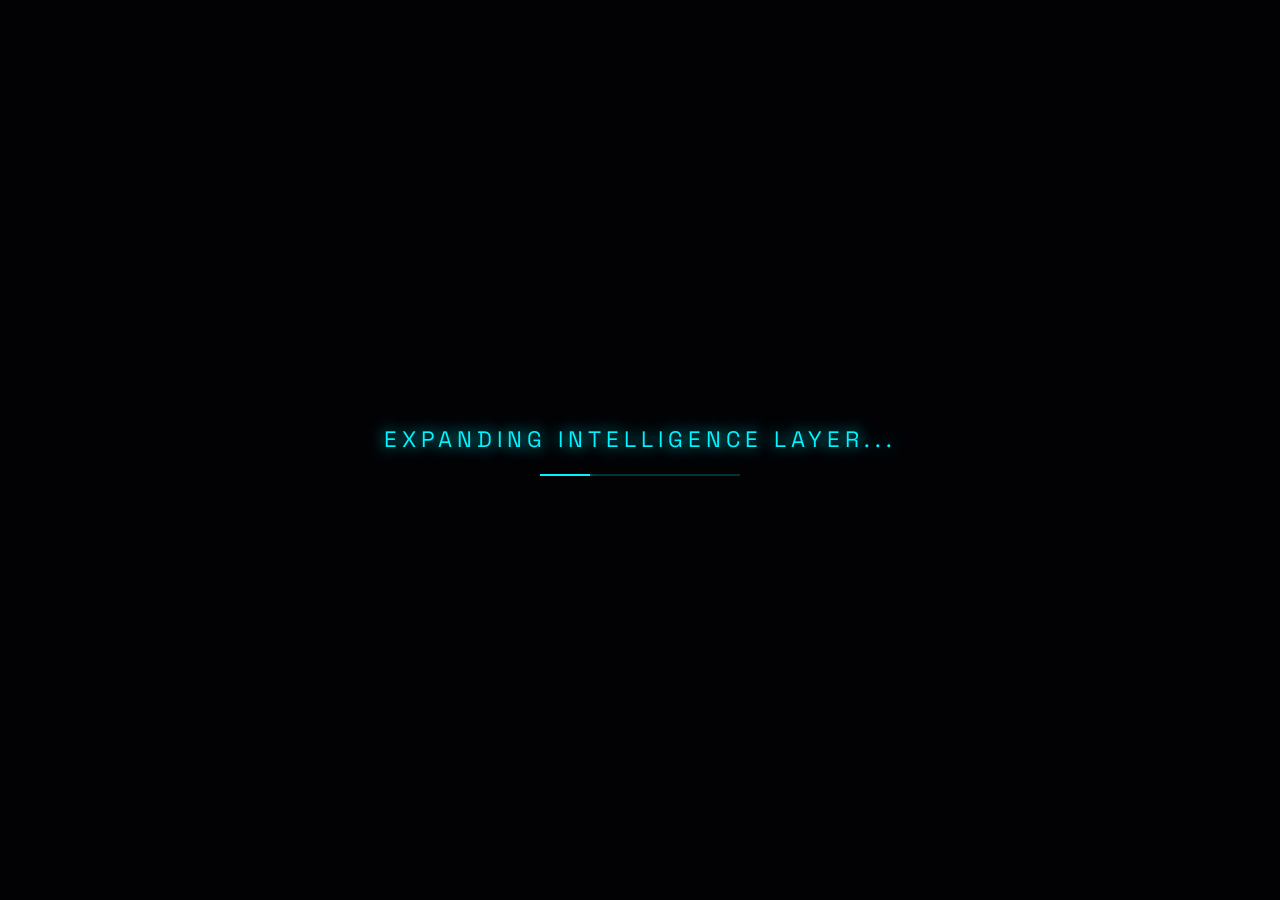
<file: frontend/ResearchX AI Final Project/ResearchX AI HERO frames/neural-intel.html>
<!DOCTYPE html>
<html lang="en">
<head>
    <meta charset="UTF-8">
    <meta name="viewport" content="width=device-width, initial-scale=1.0">
    <title>Neural Intelligence Expansion</title>
    <link href="https://fonts.googleapis.com/css2?family=Space+Grotesk:wght@300;400;500;600;700&display=swap" rel="stylesheet">
    <link rel="stylesheet" href="neural-intel.css">
</head>
<body>

    <!-- Immersive Neural Depth Background -->
    <div id="neural-bg-layer" class="neural-bg-layer">
        <canvas id="bg-network-canvas"></canvas>
        <div class="glow-orb orb-primary"></div>
        <div class="glow-orb orb-secondary"></div>
    </div>

    <!-- Initialization Transition Overlay -->
    <div id="intel-boot-screen" class="intel-boot-screen">
        <div class="boot-content">
            <div class="boot-text">Expanding Intelligence Layer...</div>
            <div class="boot-scanline"></div>
        </div>
    </div>

    <!-- MAIN UI ENVIRONMENT -->
    <main id="intel-env" class="intel-env hidden">
        
        <!-- Header / Active Query Context -->
        <header class="query-context-banner stagger-in">
            <div class="label-badge">
                <span class="pulse-indicator"></span> ACTIVE QUERY
            </div>
            <h1 id="active-query-text" class="query-text">Processing incoming node...</h1>
        </header>

        <!-- Dynamic Grid Container -->
        <div class="expansion-grid">
            
            <!-- CENTRAL CORE (AI Engine) -->
            <div class="grid-panel panel-core stagger-in">
                <div class="ai-core-engine">
                    <!-- Rotating HUD Rings -->
                    <svg viewBox="0 0 200 200" class="core-rings">
                        <circle cx="100" cy="100" r="90" class="ring r-outer"/>
                        <circle cx="100" cy="100" r="70" class="ring r-mid"/>
                        <circle cx="100" cy="100" r="45" class="ring r-inner"/>
                    </svg>
                    <!-- Core Plasma -->
                    <div class="core-plasma"></div>
                    <div class="core-label">PROCESSING DATA VECTORS</div>
                </div>
            </div>

            <!-- 1. DEEP INSIGHTS PANEL -->
            <div class="grid-panel panel-insights glass-panel stagger-in">
                <div class="panel-header">
                    <svg class="h-icon" viewBox="0 0 24 24" fill="none" stroke="currentColor"><circle cx="11" cy="11" r="8"/><line x1="21" y1="21" x2="16.65" y2="16.65"/></svg>
                    <span>DEEP INSIGHT SYNTHESIS</span>
                </div>
                <div class="panel-body insights-body" id="insights-body">
                    <div class="loading-pulse">Synthesizing semantic arrays...</div>
                </div>
            </div>

            <!-- 2. DATA VISUALIZATION -->
            <div class="grid-panel panel-dataviz glass-panel stagger-in">
                <div class="panel-header">
                    <svg class="h-icon" viewBox="0 0 24 24" fill="none" stroke="currentColor"><path d="M18 20V10M12 20V4M6 20v-6"/></svg>
                    <span>METRIC DISTRIBUTION</span>
                </div>
                <div class="panel-body data-bars" id="metric-bars">
                    <!-- Bars generated via JS -->
                </div>
                <div class="viz-footer">
                    <div class="vf-stat"><span class="stat-lbl">PEAK VAR:</span> <span class="stat-val">94.2%</span></div>
                    <div class="vf-stat"><span class="stat-lbl">R-SQUARE:</span> <span class="stat-val">0.89</span></div>
                </div>
            </div>

            <!-- 3. GLOBAL CONNECTIONS -->
            <div class="grid-panel panel-connections glass-panel stagger-in">
                <div class="panel-header">
                    <svg class="h-icon" viewBox="0 0 24 24" fill="none" stroke="currentColor"><circle cx="18" cy="5" r="3"/><circle cx="6" cy="12" r="3"/><circle cx="18" cy="19" r="3"/><line x1="8.59" y1="13.51" x2="15.42" y2="17.49"/><line x1="15.41" y1="6.51" x2="8.59" y2="10.49"/></svg>
                    <span>NEURAL MAPPING</span>
                </div>
                <div class="panel-body mini-network" id="mini-network">
                    <!-- Canvas specifically for the network mapping module -->
                    <canvas id="module-network-canvas"></canvas>
                </div>
            </div>

            <!-- 4. PREDICTIONS -->
            <div class="grid-panel panel-predictions glass-panel stagger-in">
                <div class="panel-header">
                    <svg class="h-icon" viewBox="0 0 24 24" fill="none" stroke="currentColor"><polyline points="22 12 18 12 15 21 9 3 6 12 2 12"/></svg>
                    <span>PREDICTIVE TRAJECTORY</span>
                </div>
                <div class="panel-body pred-body">
                    <div class="prob-circle">
                        <svg viewBox="0 0 100 100">
                            <circle cx="50" cy="50" r="40" class="prob-bg"/>
                            <circle cx="50" cy="50" r="40" class="prob-fill" id="prob-fill"/>
                        </svg>
                        <div class="prob-val" id="prob-val">0%</div>
                    </div>
                    <div class="pred-text" id="pred-text">Calculating highest probability path...</div>
                </div>
            </div>

            <!-- 5. HIDDEN PATTERNS -->
            <div class="grid-panel panel-patterns glass-panel stagger-in">
                <div class="panel-header">
                    <svg class="h-icon" viewBox="0 0 24 24" fill="none" stroke="currentColor"><polygon points="12 2 2 7 12 12 22 7 12 2"/><polyline points="2 17 12 22 22 17"/><polyline points="2 12 12 17 22 12"/></svg>
                    <span>ANOMALY DETECTION</span>
                </div>
                <div class="panel-body pattern-body" id="pattern-list">
                    <!-- Pattern items injected via JS -->
                </div>
            </div>

        </div> <!-- /expansion-grid -->

        <!-- Bottom Controls / Refinement -->
        <footer class="bottom-controls stagger-in">
            <!-- AI Action Buttons -->
            <div class="ai-actions">
                <button class="ai-action-btn" data-action="explore">Explore Deeper Layer</button>
                <button class="ai-action-btn" data-action="compare">Cross-Reference Data</button>
                <button class="ai-action-btn" data-action="summary">Generate Executive Summary</button>
            </div>
            
            <!-- Optional manual refinement layer -->
            <div class="refine-layer">
                <div class="refine-input-wrapper">
                    <span class="prompt-arrow">></span>
                    <input type="text" id="refine-input" placeholder="Refine intelligence further..." autocomplete="off">
                </div>
            </div>
            
            <a href="index.html#deep-dive" class="return-link">← Return to Base Dashboard</a>
        </footer>

    </main>

    <script src="neural-intel.js"></script>
</body>
</html>
</file>
<file: frontend/ResearchX AI Final Project/ResearchX AI HERO frames/neural-intel.css>
:root {
    --bg-deep: #020205;
    --neon-cyan: #00F3FF;
    --neon-blue: #0066FF;
    --neon-purple: #9D00FF;
    --glass-bg: rgba(6, 6, 16, 0.65);
    --glass-border: rgba(0, 243, 255, 0.15);
    --text-main: #FFFFFF;
    --text-muted: rgba(255, 255, 255, 0.6);
    --font-main: 'PREOSPE', 'Preospe', 'Space Grotesk', -apple-system, BlinkMacSystemFont, 'Segoe UI', Roboto, sans-serif;
}

* { margin: 0; padding: 0; box-sizing: border-box; }

body, html {
    width: 100%; height: 100%;
    overflow-x: hidden;
    background-color: var(--bg-deep);
    font-family: var(--font-main);
    color: var(--text-main);
    scrollbar-width: thin;
    scrollbar-color: var(--neon-cyan) var(--bg-deep);
}
body::-webkit-scrollbar { width: 6px; }
body::-webkit-scrollbar-track { background: var(--bg-deep); }
body::-webkit-scrollbar-thumb { background: var(--neon-cyan); border-radius: 4px; }

/* ── Immersive Background ── */
.neural-bg-layer { position: fixed; inset: 0; z-index: 0; pointer-events: none; }
#bg-network-canvas { display: block; width: 100%; height: 100%; opacity: 0.6; }

.glow-orb { position: absolute; border-radius: 50%; filter: blur(120px); opacity: 0.4; }
.orb-primary { width: 40vw; height: 40vw; background: var(--neon-blue); top: -10vw; left: -10vw; animation: drift 20s ease-in-out infinite alternate; }
.orb-secondary { width: 35vw; height: 35vw; background: var(--neon-purple); bottom: -10vw; right: -5vw; animation: drift 25s ease-in-out infinite alternate-reverse; }

@keyframes drift { 100% { transform: translate(10vw, 10vh); } }

/* ── Boot Overlay ── */
.intel-boot-screen {
    position: fixed; inset: 0; background: var(--bg-deep); z-index: 9999;
    display: flex; align-items: center; justify-content: center;
    transition: opacity 1.2s ease, visibility 1.2s ease;
}
.boot-content { text-align: center; }
.boot-text {
    font-size: 1.4rem; letter-spacing: 5px; color: var(--neon-cyan); text-transform: uppercase;
    margin-bottom: 20px; animation: pulseText 1.5s infinite; text-shadow: 0 0 15px var(--neon-cyan);
}
.boot-scanline {
    width: 200px; height: 2px; background: rgba(0,243,255,0.2); margin: 0 auto; position: relative; overflow: hidden;
}
.boot-scanline::after {
    content: ''; position: absolute; top: 0; left: 0; height: 100%; width: 50px;
    background: var(--neon-cyan); box-shadow: 0 0 10px var(--neon-cyan); animation: scanLeftRight 1s ease-in-out infinite alternate;
}
@keyframes pulseText { 0%,100% { opacity:0.8; } 50% { opacity:1; filter: brightness(1.2); } }
@keyframes scanLeftRight { 0% { left: 0; } 100% { left: 150px; } }

/* ── Main Environment ── */
.intel-env { position: relative; z-index: 10; min-height: 100vh; padding: 40px 6vw 100px; display: flex; flex-direction: column; gap: 40px; }
.intel-env.hidden { display: none; }

/* Header */
.query-context-banner { text-align: center; padding-top: 20px; }
.label-badge {
    display: inline-flex; align-items: center; gap: 8px; font-size: 0.75rem; letter-spacing: 3px;
    color: var(--neon-cyan); background: rgba(0,243,255,0.05); padding: 6px 16px; border-radius: 50px;
    border: 1px solid rgba(0,243,255,0.3); margin-bottom: 12px;
}
.pulse-indicator { width: 8px; height: 8px; border-radius: 50%; background: var(--neon-cyan); box-shadow: 0 0 8px var(--neon-cyan); animation: pulseDot 2s infinite; }
.query-text { font-size: 1.8rem; font-weight: 300; letter-spacing: 1px; color: #fff; text-shadow: 0 0 20px rgba(255,255,255,0.2); max-width: 800px; margin: 0 auto; line-height: 1.4; }

/* Grid Layout */
.expansion-grid {
    display: grid;
    grid-template-columns: repeat(12, 1fr);
    grid-auto-rows: minmax(180px, auto);
    gap: 24px;
    width: 100%; max-width: 1400px; margin: 0 auto;
    position: relative;
    /* Maintain depth through preserve-3d so hover scale looks better */
    transform-style: preserve-3d;
}

/* Base Panel Styles */
.glass-panel {
    background: var(--glass-bg);
    backdrop-filter: blur(20px); -webkit-backdrop-filter: blur(20px);
    border: 1px solid var(--glass-border);
    border-radius: 16px;
    padding: 24px;
    box-shadow: 0 15px 35px rgba(0,0,0,0.4), inset 0 0 20px rgba(0,243,255,0.02);
    display: flex; flex-direction: column;
    transition: transform 0.4s cubic-bezier(0.16,1,0.3,1), box-shadow 0.4s ease, border-color 0.4s ease;
}
.glass-panel:hover {
    transform: translateY(-5px);
    border-color: rgba(0,243,255,0.35);
    box-shadow: 0 20px 45px rgba(0,0,0,0.5), inset 0 0 30px rgba(0,243,255,0.05), 0 0 20px rgba(0,243,255,0.1);
}

.panel-header {
    display: flex; align-items: center; gap: 10px; font-size: 0.75rem; letter-spacing: 2px;
    color: var(--text-muted); text-transform: uppercase; margin-bottom: 20px;
    border-bottom: 1px solid rgba(255,255,255,0.05); padding-bottom: 12px;
}
.h-icon { width: 16px; height: 16px; stroke: var(--neon-cyan); opacity: 0.8; }
.panel-body { flex: 1; }

/* Grid Placing */
/* Core sits center background, spanning behind rows 1-2 */
.panel-core { grid-column: 5 / 9; grid-row: 1 / 3; display: flex; justify-content: center; align-items: center; pointer-events: none; z-index: 0; }

.panel-insights { grid-column: 1 / 6; grid-row: 1 / 3; z-index: 2; }
.panel-dataviz { grid-column: 8 / 13; grid-row: 1 / 2; z-index: 2; }
.panel-connections { grid-column: 8 / 13; grid-row: 2 / 4; z-index: 2; padding: 0 !important; overflow: hidden; /* canvas fills */ }
.panel-predictions { grid-column: 1 / 5; grid-row: 3 / 4; z-index: 2; }
.panel-patterns { grid-column: 5 / 8; grid-row: 3 / 4; z-index: 2; }

/* ── Specific Modules ── */

/* Central Core Engine */
.ai-core-engine { position: relative; width: 280px; height: 280px; display: flex; align-items: center; justify-content: center; }
.core-rings { width: 100%; height: 100%; position: absolute; }
.ring { fill: none; stroke: var(--neon-cyan); opacity: 0.3; stroke-dasharray: 4 6; stroke-width: 1px; }
.r-outer { opacity: 0.15; animation: spinReverse 30s linear infinite; transform-origin: 100px 100px; }
.r-mid { stroke-dasharray: 20 40; stroke-width: 2px; animation: spin 20s linear infinite; transform-origin: 100px 100px; }
.r-inner { stroke: var(--neon-purple); stroke-dasharray: 60 20; stroke-width: 3px; animation: spinReverse 12s linear infinite; transform-origin: 100px 100px; }

.core-plasma {
    width: 60px; height: 60px; border-radius: 50%;
    background: radial-gradient(circle, #fff 0%, var(--neon-cyan) 40%, transparent 100%);
    box-shadow: 0 0 40px var(--neon-cyan), 0 0 80px var(--neon-purple);
    animation: plasmaPulse 2s ease-in-out infinite alternate;
}
.core-label { position: absolute; bottom: -30px; font-size: 0.6rem; letter-spacing: 3px; color: var(--neon-cyan); opacity: 0.7; }

/* 1. Insights */
.insights-body { display: flex; flex-direction: column; gap: 16px; overflow-y: auto; }
.loading-pulse { font-family: 'Courier New', monospace; font-size: 0.8rem; color: var(--neon-cyan); animation: pulseText 1.5s infinite; }
.insight-block {
    background: rgba(255,255,255,0.03); border-left: 2px solid var(--neon-cyan); padding: 16px; border-radius: 0 8px 8px 0;
    font-size: 0.95rem; line-height: 1.6; color: rgba(255,255,255,0.9); opacity: 0; transform: translateX(-10px);
    transition: all 0.5s ease;
}
.insight-block span.highlight { color: var(--neon-cyan); font-weight: 500; }
.insight-block.visible { opacity: 1; transform: translateX(0); }

/* 2. Data Viz */
.data-bars { display: flex; align-items: flex-end; gap: 4px; height: 140px; padding-bottom: 10px; border-bottom: 1px solid rgba(255,255,255,0.1); margin-bottom: 15px;}
.data-bar { flex: 1; background: linear-gradient(to top, var(--neon-blue), var(--neon-cyan)); border-radius: 2px 2px 0 0; opacity: 0.8; height: 0%; transition: height 1.5s cubic-bezier(0.16,1,0.3,1); position: relative; }
.data-bar:hover { opacity: 1; filter: brightness(1.3); }
.viz-footer { display: flex; justify-content: space-between; font-size: 0.7rem; font-family: 'Courier New', monospace; }
.stat-lbl { color: var(--text-muted); }
.stat-val { color: var(--neon-cyan); font-weight: bold; }

/* 3. Connections (Mini Network) */
.mini-network { position: relative; width: 100%; height: 100%; min-height: 250px; background: rgba(0,0,0,0.2); }
#module-network-canvas { display: block; width: 100%; height: 100%; }
.panel-connections .panel-header { position: absolute; top: 24px; left: 24px; z-index: 2; border: none; }

/* 4. Predictions */
.pred-body { display: flex; align-items: center; gap: 20px; height: 100%; }
.prob-circle { position: relative; width: 80px; height: 80px; flex-shrink: 0; }
.prob-circle svg { width: 100%; height: 100%; transform: rotate(-90deg); }
.prob-bg { fill: none; stroke: rgba(255,255,255,0.05); stroke-width: 6; }
.prob-fill { fill: none; stroke: var(--neon-cyan); stroke-width: 6; stroke-dasharray: 251.2; stroke-dashoffset: 251.2; stroke-linecap: round; transition: stroke-dashoffset 2s ease; filter: drop-shadow(0 0 4px var(--neon-cyan)); }
.prob-val { position: absolute; inset: 0; display: flex; align-items: center; justify-content: center; font-family: 'Courier New', monospace; font-size: 1.2rem; font-weight: bold; color: #fff; }
.pred-text { font-size: 0.85rem; color: var(--text-muted); line-height: 1.5; }

/* 5. Patterns */
.pattern-body { display: flex; flex-direction: column; gap: 12px; }
.pattern-item { display: flex; align-items: flex-start; gap: 10px; font-size: 0.8rem; line-height: 1.4; opacity: 0; transform: translateY(10px); transition: all 0.4s ease; }
.pattern-item.visible { opacity: 1; transform: translateY(0); }
.p-badge { background: rgba(157,0,255,0.2); border: 1px solid var(--neon-purple); color: var(--neon-purple); padding: 2px 6px; border-radius: 4px; font-size: 0.6rem; letter-spacing: 1px; font-family: 'Courier New', monospace; }

/* ── Footer Controls ── */
.bottom-controls { margin-top: 20px; display: flex; flex-direction: column; align-items: center; gap: 30px; }
.ai-actions { display: flex; flex-wrap: wrap; justify-content: center; gap: 15px; }
.ai-action-btn {
    background: transparent; border: 1px solid var(--neon-cyan); color: var(--neon-cyan); padding: 10px 24px; border-radius: 30px;
    font-family: var(--font-main); font-size: 0.85rem; letter-spacing: 1px; cursor: pointer; transition: all 0.3s ease; text-transform: uppercase;
}
.ai-action-btn:hover { background: rgba(0,243,255,0.1); box-shadow: 0 0 15px rgba(0,243,255,0.3); color: #fff; transform: translateY(-2px); }

.refine-layer { width: 100%; max-width: 600px; }
.refine-input-wrapper { display: flex; align-items: center; gap: 10px; background: rgba(0,0,0,0.4); border-bottom: 2px solid rgba(255,255,255,0.1); padding: 12px 16px; transition: border-color 0.3s ease; }
.refine-input-wrapper:focus-within { border-bottom-color: var(--neon-cyan); }
.prompt-arrow { color: var(--neon-cyan); font-family: 'Courier New', monospace; font-weight: bold; }
#refine-input { flex: 1; background: transparent; border: none; color: #fff; font-family: var(--font-main); font-size: 0.95rem; outline: none; }
#refine-input::placeholder { color: rgba(255,255,255,0.3); }

.return-link { color: var(--text-muted); text-decoration: none; font-size: 0.8rem; transition: color 0.3s ease; }
.return-link:hover { color: #fff; text-shadow: 0 0 10px #fff; }

/* ── Animations ── */
.stagger-in { opacity: 0; transform: translateY(30px); transition: opacity 0.8s ease, transform 0.8s cubic-bezier(0.16,1,0.3,1); }
.stagger-in.visible { opacity: 1; transform: translateY(0); }

@keyframes spin { 100% { transform: rotate(360deg); } }
@keyframes spinReverse { 100% { transform: rotate(-360deg); } }
@keyframes plasmaPulse { 0% { transform: scale(0.9); opacity: 0.8; } 100% { transform: scale(1.1); opacity: 1; filter: brightness(1.3); } }
@keyframes pulseDot { 0%,100% { opacity:0.4; box-shadow: 0 0 4px var(--neon-cyan); } 50% { opacity:1; box-shadow:0 0 15px var(--neon-cyan); } }

/* Responsiveness */
@media (max-width: 1100px) {
    .expansion-grid { grid-template-columns: repeat(1, 1fr); display: flex; flex-direction: column; }
    .panel-core { order: -1; margin-bottom: 20px; }
}
</file>
